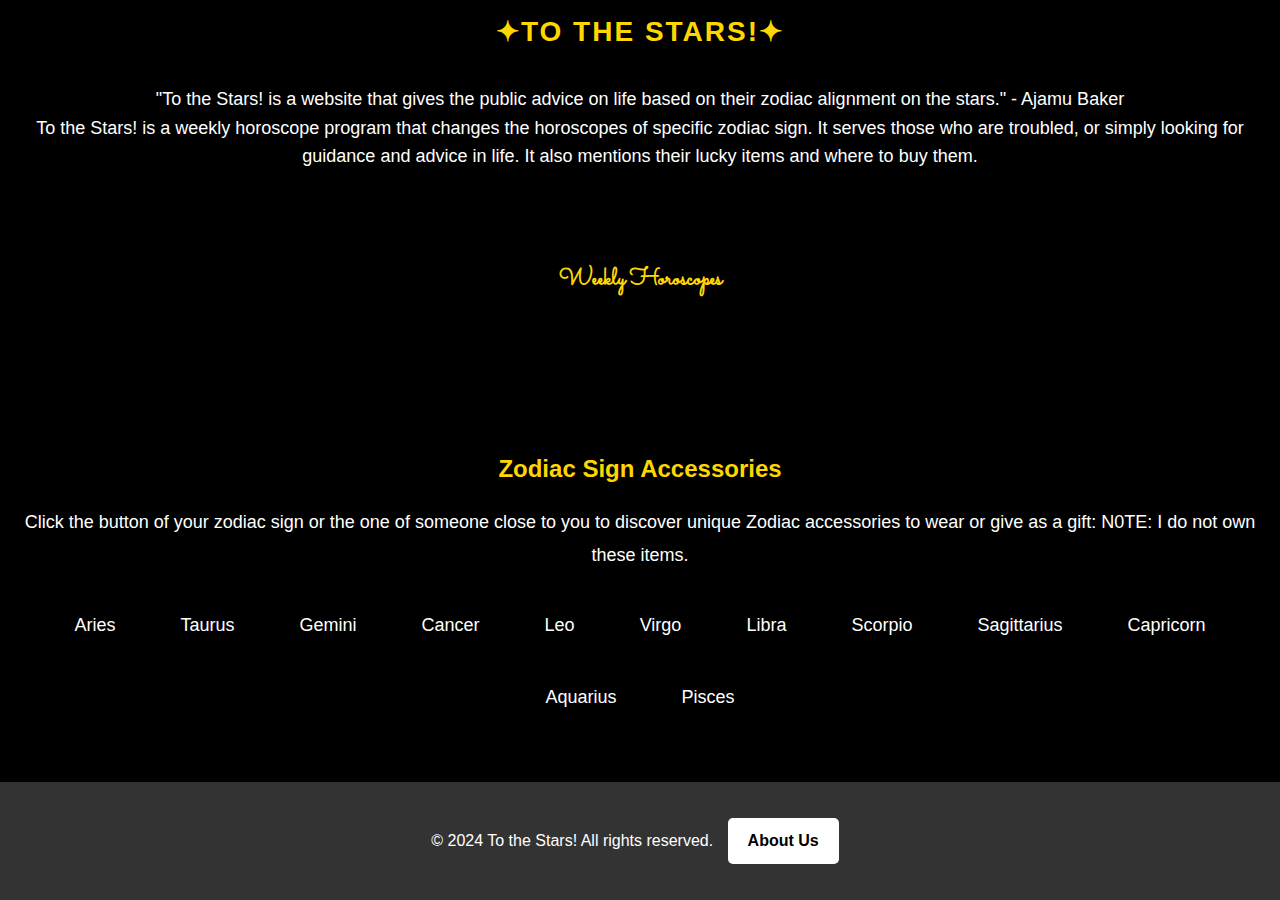
<file: index.html>
<!DOCTYPE html>
<html lang="en">
<head>
    <meta charset="UTF-8">
    <meta name="viewport" content="width=device-width, initial-scale=1.0">
    <title>To the Stars! - Weekly Zodiac Horoscopes</title>
    <!-- Include Google Font for mystical effect -->
    <link href="https://fonts.googleapis.com/css2?family=Sacramento&display=swap" rel="stylesheet">
    <style>
        html {
            height: 100%;
        }
        body {
            font-family: 'Segoe UI', Tahoma, Geneva, Verdana, sans-serif;
            background-color: black; /* Changed to black */
            color: #fff; /* Changed text color to white */
            margin: 0;
            padding: 0;
            line-height: 1.6;
            background-image: url("https://cdn.glitch.global/bb6aff51-06c7-4b1b-8faf-648d3e6fa018/YxRYisJDPmj5yTaof6wPda.jpg?v=1720563889530");
            background-size: 400; 
            background-position: center;  
            height: 100%;
        }
        .header {
            background-color: #000000;
            color: gold; /* Only the top header is gold */
            padding: 10px 0;
            text-align: center;
            text-transform: uppercase;
            letter-spacing: 2px;
            font-size: 18px;
        }
        .header h1 {
            margin: 0;
            font-size: 28px;
            color: gold; /* Ensure the text is gold */
        }
        .services {
            background-color: #000000; /* Changed to dark gray for contrast */
            padding: 20px 0;
            text-align: center;
        }
        .services p {
            font-size: 18px;
            margin: 0;
            padding: 0 20px;
        }
        .zodiac-info {
            padding: 40px 20px;
            text-align: center;
        }
        .zodiac-info h2 {
            font-size: 24px;
            color: #4CAF50;
            margin-bottom: 10px;
            font-family: 'Sacramento', cursive; /* Apply the mystical font */
            font-weight: bold; /* Make the text bold */
        }
        .zodiac-info h2 a {
            display: inline-block;
            padding: 10px 20px;
            background-color: #000000; /* Purple background color */
            color: gold; /* White text color */
            text-decoration: none;
            border-radius: 5px;
            transition: background-color 0.3s ease;
        }
        .zodiac-info h2 a:hover {
            background-color: #ffffff; /* Darker orange for hover effect */
            color: black;
        }
        .zodiac-info p {
            font-size: 18px;
            line-height: 1.8;
            color: rgb(0, 0, 0); /* Changed text color to white */
            margin-bottom: 10px;
            font-weight: bolder;
        }
        .lucky-items {
            background-color: #000000; /* Changed to darker gray for contrast */
            padding: 20px;
            text-align: center;
        }
        .lucky-items h2 {
            font-size: 24px;
            color: gold;
            margin-bottom: 10px;
        }
        .lucky-items p {
            font-size: 18px;
            line-height: 1.8;
        }
        .footer {
            background-color: #333;
            color: #fff;
            text-align: center;
            padding: 10px 0; /* Adjusted padding to minimize the footer */
            position:  fixed;
            bottom: 0;
            width: 100%;
        }
        .zodiac-sign {
            display: inline-block;
            margin: 10px;
            padding: 10px 20px;
            background-color: #000000;
            color: #ffffff;
            text-decoration: none;
            border-radius: 5px;
            transition: background-color 0.3s ease;
        }
        .zodiac-sign:hover {
            background-color: #f7f7f7;
            color: black;
        }
        .about-link {
            display: inline-block;
            margin: 10px;
            padding: 10px 20px;
            background-color: #ffffff;
            color: #000000;
            text-decoration: none;
            border-radius: 5px;
            font-weight: bold; /* Make the text bold */
            transition: background-color 0.3s ease;
        }
        .about-link:hover {
            background-color: #000000; 
            color: white;
        }
    </style>
</head>
<body>
    <div class="header">
        <h1>✦To the Stars!✦</h1>
    </div>

    <div class="services">
        <p>"To the Stars! is a website that gives the public advice on life based on their zodiac alignment on the stars." - Ajamu Baker</p>
        <p>To the Stars! is a weekly horoscope program that changes the horoscopes of specific zodiac sign. It serves those who are troubled, or simply looking for guidance and advice in life. It also mentions their lucky items and where to buy them.</p>
    </div>

    <div class="zodiac-info">
        <h2><a href="zodiac.html" class="weekly-horoscopes-link">Weekly Horoscopes</a></h2>
        <p>Explore your personalized weekly horoscope based on your zodiac sign.</p>
    </div>

    <div class="lucky-items">
        <h2>Zodiac Sign Accessories</h2>
        <p>Click the button of your zodiac sign or the one of someone close to you to discover unique Zodiac accessories to wear or give as a gift:
                                                                 N0TE: I do not own these items.
        </p>
        <p>
            <a href="https://www.googleadservices.com/pagead/aclk?sa=L&ai=DChcSEwj8jrWb8ZqHAxUBzsIEHRugD5gYABAfGgJwdg&ae=2&gclid=EAIaIQobChMI_I61m_GahwMVAc7CBB0boA-YEAQYAyABEgKt5PD_BwE&ohost=www.google.com&cid=CAASJORoCENju93EsjusUxlS9pd3UvGvoTY0rq4KH665uEjDUkMspg&sig=AOD64_0ySqrS1bX4vRsIX_sKy9jm_gXK0A&ctype=5&q=&ved=2ahUKEwjKo7Cb8ZqHAxX4AzQIHdkqCIUQ9aACKAB6BAgEECI&adurl=" class="zodiac-sign">Aries</a>  
            <a href="https://prya.co.uk/products/zodiac-necklace?currency=USD&variant=31248351395977&utm_source=google&utm_medium=cpc&utm_campaign=Google%20Shopping&stkn=eae2501abf8a&tw_source=google&tw_adid=&tw_campaign=20344396735&gad_source=1&gbraid=0AAAAAoz-IdsrBZIRxUCgvUWbzDUgxoByO&gclid=EAIaIQobChMIl8uCt_KahwMV0dLCBB19eQygEAQYBCABEgKTRfD_BwE" class="zodiac-sign">Taurus</a>
            <a href="https://www.etsy.com/listing/600517498/gemini-constellation-necklace-gemini?gpla=1&gao=1&&utm_source=google&utm_medium=cpc&utm_campaign=shopping_us_c-jewelry-necklaces-other&utm_custom1=_k_EAIaIQobChMI35_L3_KahwMVcCmtBh0n8gtoEAQYByABEgLs1vD_BwE_k_&utm_content=go_12573359708_118819330759_507799144506_pla-307090668619_c__600517498_130794745&utm_custom2=12573359708&gad_source=1&gbraid=0AAAAADtcfRKs94_SH9z-HgZKM6zM8hUTE&gclid=EAIaIQobChMI35_L3_KahwMVcCmtBh0n8gtoEAQYByABEgLs1vD_BwE" class="zodiac-sign">Gemini</a>
            <a href="https://mypressy.com/products/cancer-zodiac-sign-horoscope-astrology-vintage-baseball-cap?variant=42551859151063&currency=USD&utm_medium=product_sync&utm_source=google&utm_content=sag_organic&utm_campaign=sag_organic&gad_source=1&gbraid=0AAAAAobIoSGl97RMkTE0gUT6b37VM_sYj&gclid=EAIaIQobChMItfzervOahwMVigGtBh3aHgMXEAQYCCABEgKFfPD_BwE" class="zodiac-sign">Cancer</a>
            <a href="https://www.thegiftio.com/products/leo-zodiac-golden-baseball-cap-hat-IwBnAOZO3t?utm_source=merchant&gad_source=1&gbraid=0AAAAABMVEpmxI49KfdG91tzJSzhivaQ6h&gclid=EAIaIQobChMI5oyH2vOahwMViNjCBB0e4AiGEAQYASABEgIu7vD_BwE" class="zodiac-sign">Leo</a>
            <a href="https://www.gorjana.com/products/zodiac-charm-stud-1?variant=43227387396227&g_acctid=451-840-7795&g_adgroupid=&g_adid=&g_adtype=none&g_campaign=PMax_fashion_zombie_US_mid&g_campaignid=20964154787&g_keyword=&g_keywordid=&g_network=x&utm_source=google&utm_medium=cpc&utm_campaign=20964154787--&gad_source=1&gclid=EAIaIQobChMItYOLh_SahwMV7RCtBh3wZgxWEAQYASABEgKN4_D_BwE" class="zodiac-sign">Virgo</a>
            <a href="https://www.etsy.com/listing/1045012895/new-exclusive-glow-in-the-darklibra?gpla=1&gao=1&&utm_source=google&utm_medium=cpc&utm_campaign=shopping_us_ps-d-craft_supplies_and_tools-beads_gems_and_cabochons-charms_and_pendants-charms&utm_custom1=_k_EAIaIQobChMIz_DUy_SahwMVFs3CBB19cAuyEAQYAyABEgKlC_D_BwE_k_&utm_content=go_12565278193_119905772095_507237412492_pla-295748122496_c__1045012895_101892552&utm_custom2=12565278193&gad_source=1&gbraid=0AAAAADtcfRItYL_XjT1_gFOB3BKUJ_TfI&gclid=EAIaIQobChMIz_DUy_SahwMVFs3CBB19cAuyEAQYAyABEgKlC_D_BwE" class="zodiac-sign">Libra</a>
            <a href="https://www.etsy.com/listing/1285022590/scorpio-zodiac-constellation-beanie?gpla=1&gao=1&&utm_source=google&utm_medium=cpc&utm_campaign=shopping_us_c-accessories-hats_and_caps-winter_hats-other&utm_custom1=_k_EAIaIQobChMIpImnhvWahwMVctTCBB09XAp-EAQYBCABEgL7ifD_BwE_k_&utm_content=go_1844702571_78172183668_346364033457_pla-317444424388_c__1285022590_568786877&utm_custom2=1844702571&gad_source=1&gbraid=0AAAAADtcfRIdsN4WdSYof9FzGhIHL6Ip_&gclid=EAIaIQobChMIpImnhvWahwMVctTCBB09XAp-EAQYBCABEgL7ifD_BwE" class="zodiac-sign">Scorpio</a>
            <a href="https://us.blancspace.com/products/celestial-zodiac-sagittarius-iphone?variant=43694031732789" class="zodiac-sign">Sagittarius</a>
            <a href="https://www.etsy.com/listing/1112953288/trust-methods-zodiac-earth-sign?gpla=1&gao=1&&utm_source=google&utm_medium=cpc&utm_campaign=shopping_us_a-bags_and_purses-backpacks&utm_custom1=_k_EAIaIQobChMI7NHNgvaahwMVNRitBh320QSjEAQYAyABEgLAPfD_BwE_k_&utm_content=go_1843970599_72372939520_346429013951_pla-352612678060_c__1112953288_566131694&utm_custom2=1843970599&gad_source=1&gbraid=0AAAAADtcfRI2h1wLrUJL_P3yfVvw5h8Pe&gclid=EAIaIQobChMI7NHNgvaahwMVNRitBh320QSjEAQYAyABEgLAPfD_BwE" class="zodiac-sign">Capricorn</a>
            <a href="https://eleganziajewelry.com/products/aquarius-ring-sterling-silver-adjustable-zodiac-sign-ring?variant=44101615059167&currency=USD&utm_medium=product_sync&utm_source=google&utm_content=sag_organic&utm_campaign=sag_organic&gad_source=4&gclid=EAIaIQobChMI39ygkoObhwMVACGtBh3HJgciEAQYGiABEgLOsPD_BwE" class="zodiac-sign">Aquarius</a>
            <a href="https://www.etsy.com/listing/714458935/pisces-sign-constellation-necklace-with?gpla=1&gao=1&&utm_source=google&utm_medium=cpc&utm_campaign=shopping_us_-jewelry&utm_custom1=_k_EAIaIQobChMIn6u-x4ObhwMVlRGtBh2xcQEAEAQYAiABEgI73vD_BwE_k_&utm_content=go_17434234701_144283650464_602523314316_pla-295491029933_c__714458935_136433700&utm_custom2=17434234701&gad_source=1&gclid=EAIaIQobChMIn6u-x4ObhwMVlRGtBh2xcQEAEAQYAiABEgI73vD_BwE" class="zodiac-sign">Pisces</a>
        </p>
    </div>

    <div class="footer">
        <p>&copy; 2024 To the Stars! All rights reserved. <a href="about.html" class="about-link">About Us</a></p>
    </div>
</body>
</html>
</file>
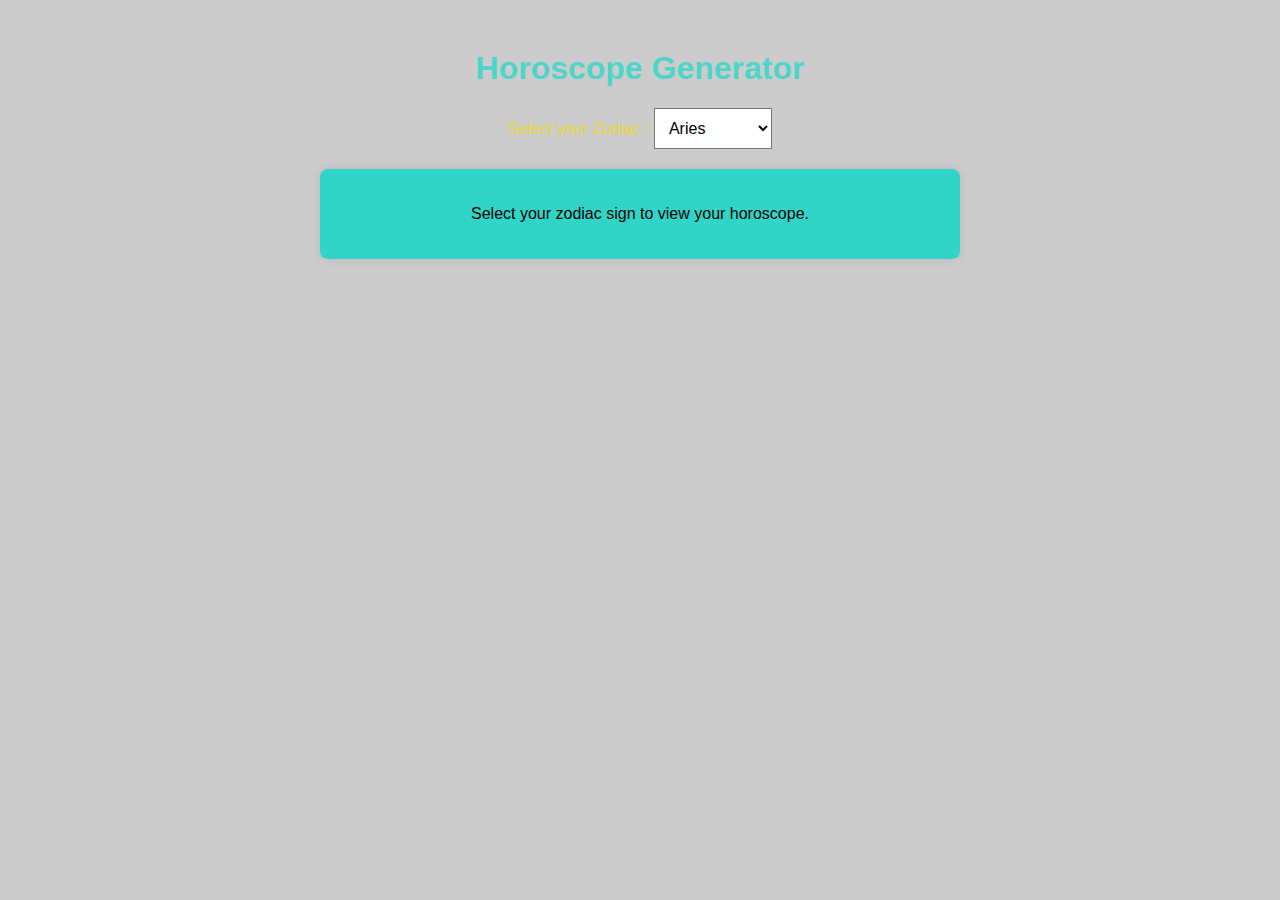
<file: zodiac.html>
<!DOCTYPE html>
<html lang="en">
<head>
    <meta charset="UTF-8">
    <meta name="viewport" content="width=device-width, initial-scale=1.0">
    <link rel="stylesheet" href="style.css">
    <title>Horoscope Generator</title>
</head>
<body>
  
    <h1>Horoscope Generator</h1>

    <div>
        <label for="zodiacSign">Select your Zodiac :</label>
        <select id="zodiacSign" onchange="generateHoroscope()">
            <option value="aries">Aries</option>
            <option value="taurus">Taurus</option>
            <option value="gemini">Gemini</option>
            <option value="cancer">Cancer</option>
            <option value="leo">Leo</option>
            <option value="virgo">Virgo</option>
            <option value="libra">Libra</option>
            <option value="scorpio">Scorpio</option>
            <option value="sagittarius">Sagittarius</option>
            <option value="capricorn">Capricorn</option>
            <option value="aquarius">Aquarius</option>
            <option value="pisces">Pisces</option>
        </select>
    </div>

    <div id="horoscope">
        <p>Select your zodiac sign to view your horoscope.</p>
    </div>

    <script>
        function generateHoroscope() {
            var sign = document.getElementById("zodiacSign").value;
            var horoscopeText = getHoroscope(sign);
            document.getElementById("horoscope").innerHTML = "<p>" + horoscopeText + "</p>";
        }

        function getHoroscope(sign) {
            switch (sign) {
                case "aries":
                    return "Try to stay away from this drama  year, it will have a lasting impact on your life if you don't. ";
                case "taurus":
                    return "Your kindness and trust will be tested this year. Try not to be mean, or be too nice.";
                case "gemini":
                    return "You may revisit past struggles that have condemned you, do not make the same mistakes you did last time.";
                case "cancer":
                    return "Your life is going to take a turn for the better soon. Dont give up and be determined to succeed!";
                case "leo":
                    return "Try visiting relatives this year. You may find something useful in your travel.";
                case "virgo":
                    return "Remember, you are not the most important. Your selfishness will be tested. Try to focus on others and remember you can count on them.  ";
                case "libra":
                    return "Avoid fights and arguments. You may be caught up in an environment you may not be able to escape easily.";
                case "scorpio":
                    return "You might feel perceptive today. Trust your gut feelings.";
                case "sagittarius":
                    return "You have untapped potential waiting for you to discover. It may be forever lost and forgotten if not found if you neglect it.";
                case "capricorn":
                    return "You will have lots of fun this year and do things you have wished to do for a long time. ";
                case "aquarius":
                    return "Your innovative ideas may lead to breakthroughs today. Stay open-minded and explore new perspectives.";
                case "pisces":
                    return "Your sensivity will be a weakness this year. Try to control it to avoid others from taking advantage of you. ";
                default:
                    return "Select your zodiac sign to view your horoscope.";
            }
        }
    </script>
</body>
</html>
</file>
<file: style.css>
body {
    font-family: Arial, sans-serif;
    background-color: #f0f0f0;
    text-align: center;
    margin-top: 50px;
}
h1 {
    color: #4dd5ca;
}



select {
    padding: 10px;
    font-size: 16px;
    margin-bottom: 20px; /* Added margin bottom for spacing */
    background-color: #fff;
}
p {
color: #000000
}

label{
    color:#ead63c;
    size:55px

}

#horoscope {
    background-color: #30D5C8;
    padding: 20px;
    border-radius: 8px;
    box-shadow: 0 0 10px rgba(0, 0, 0, 0.1);
    max-width: 600px;
    margin: 0 auto; /* Center align the horoscope div */
  
}


body {
background-image: url("https://cdn.glitch.global/cc8865ce-184f-4d97-a902-25f0f147fbe0/celestial-constellation-web-galaxy-background_1170794-157341.jpg?v=1719340999354");
background-color: #cccccc;
}
</file>
